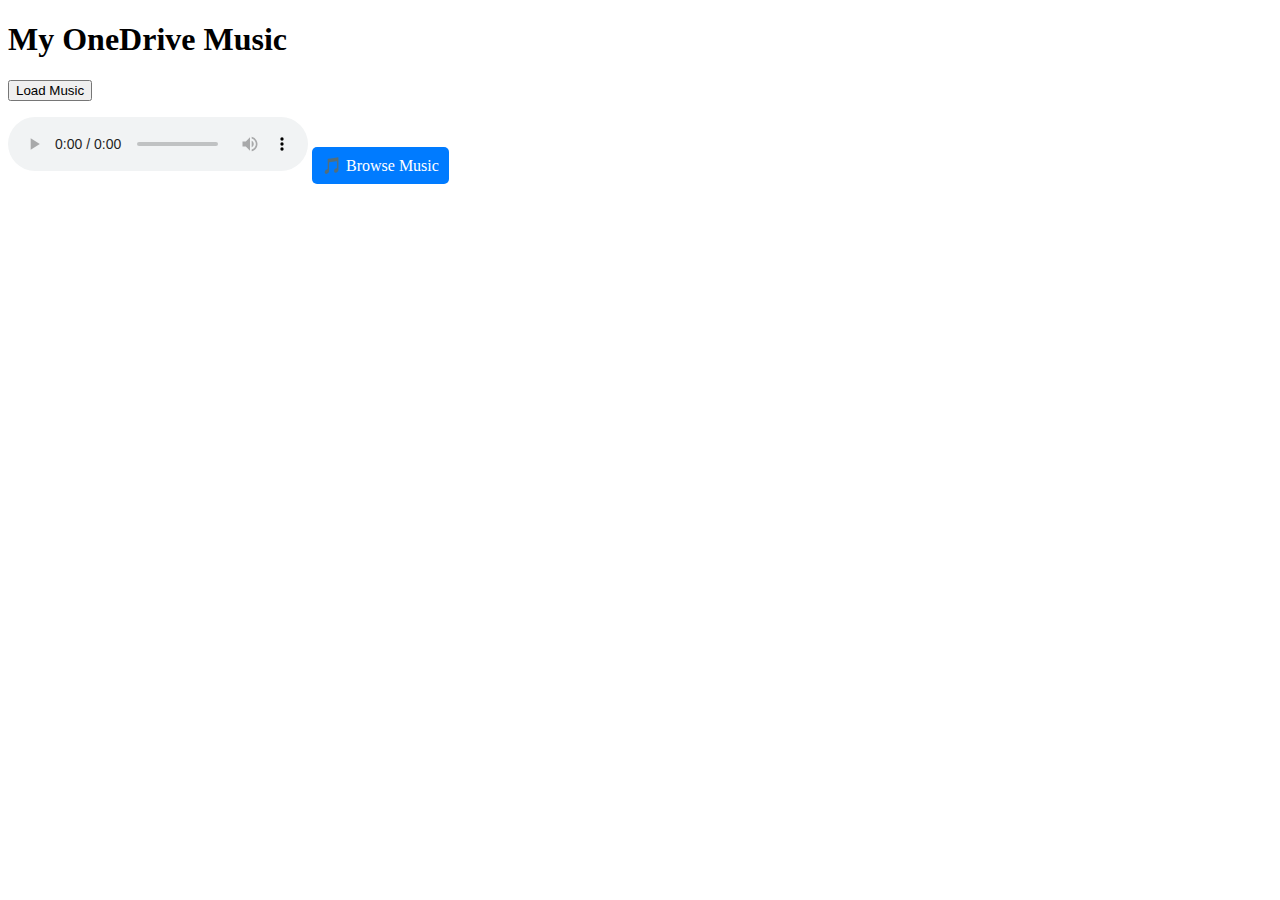
<file: app/templates/player.html>
<!DOCTYPE html>
<html lang="en">
<head>
    <meta charset="UTF-8">
    <meta name="viewport" content="width=device-width, initial-scale=1.0">
    <title>OneDrive Music Player</title>
</head>
<body>
    <h1>My OneDrive Music</h1>
    <button onclick="fetchMusic()">Load Music</button>
    <ul id="music-list"></ul>
    <audio id="audio-player" controls></audio>
<a href="{{ url_for('get_files') }}" style="padding: 10px; background: #007bff; color: white; text-decoration: none; border-radius: 5px;">
    🎵 Browse Music
</a>
    <script>
        function fetchMusic() {
            fetch("/files")
                .then(response => response.json())
                .then(data => {
                    const list = document.getElementById("music-list");
                    list.innerHTML = "";

                    data.music_files.forEach(file => {
                        const listItem = document.createElement("li");
                        const playButton = document.createElement("button");

                        playButton.textContent = file.name;
                        playButton.onclick = () => {
                            document.getElementById("audio-player").src = file.url;
                            document.getElementById("audio-player").play();
                        };

                        listItem.appendChild(playButton);
                        list.appendChild(listItem);
                    });
                });
        }
    </script>
</body>
</html>
</file>
